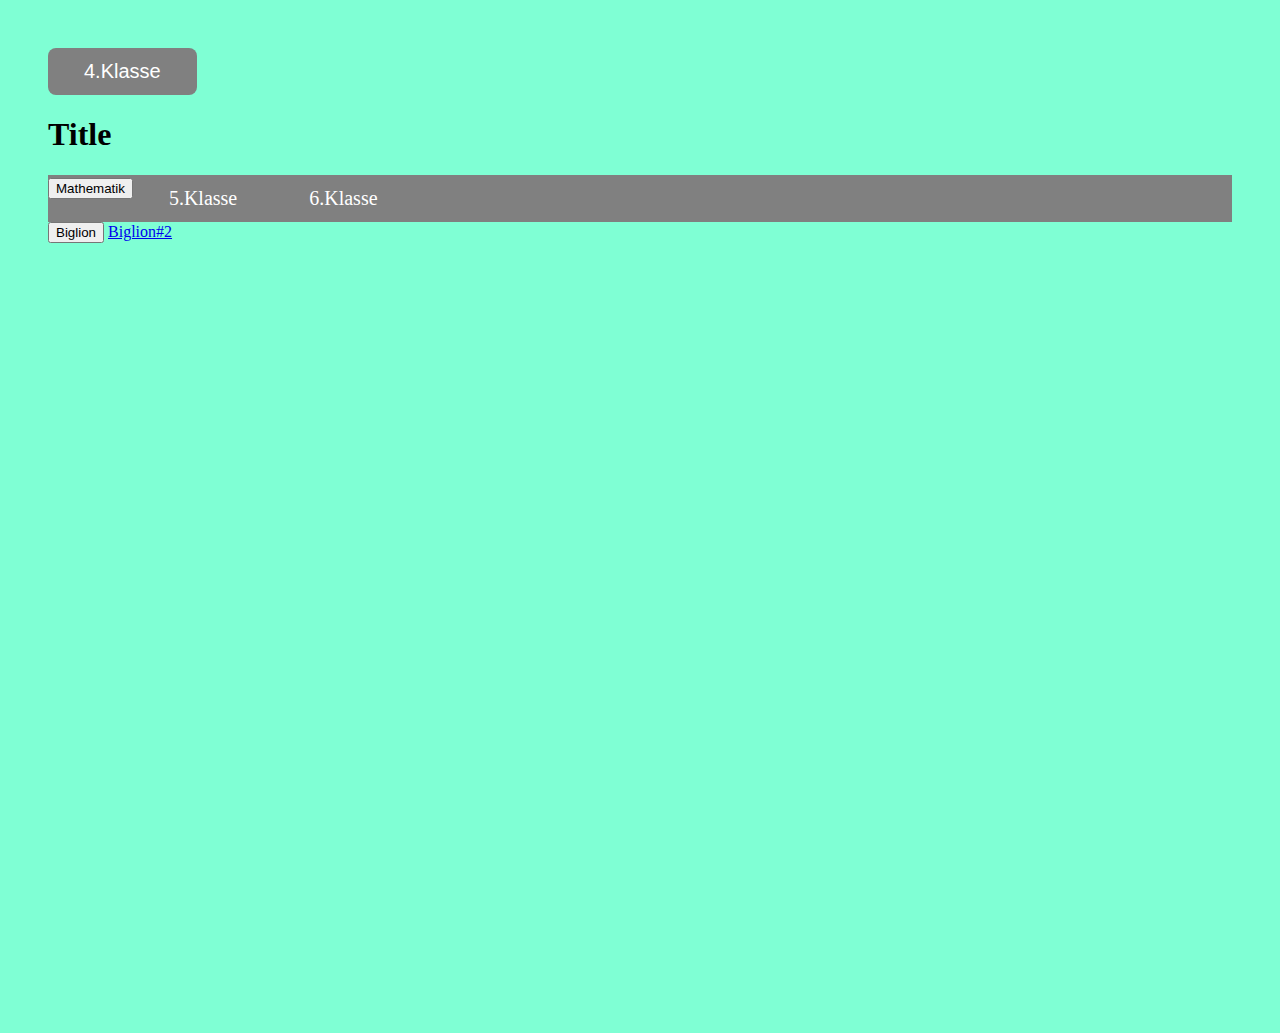
<file: index.html>
<!DOCTYPE html>
<html>
    <head>
        <meta charset='utf-8'/>
        <meta name='viewport' content="width=device-width, initial-scale=1.0"/>

        <title>Tests</title>

        <!-- should probably link the page's stylesheet -->
        <link rel="stylesheet" href="style.css" />
    </head>
    <body>

        <!-- Grade selection bar -->
        <div class="dropdown_selection">
            <button class="dropdown_button">4.Klasse</button>
            <div class="dropdown_links">
                <a href='fifth.html'>5.Klasse</a>
                <a href='sixth.html'>6.Klasse</a>
            </div>
        </div>



        <h1> Title </h1>
        
        <!-- navigation bar -->
        <div class='navbar'>
            <ul id='navbar'>
                <li><button type='button' onclick='show_math()'>Mathematik</button></li>
                <!-- <li><a class='some_selection' href='index.html'>4.Klasse</a></li> -->
                <li><a class='some_selection' href='fifth.html'>5.Klasse</a></li>
                <li><a class='some_selection' href='sixth.html'>6.Klasse</a></li>
            </ul>
        </div>

        <button type='button' id="Testt" href="/Exams/Biglion.pdf" download>Biglion</button>
        <a id="Testt" href="/Exams/Biglion.pdf" download>Biglion#2</a>
        <img id="Test" src="/Exams/Biglion.jpg" alt="Biglion">
        <a id="Test" href="/Exams/Biglion.jpg" download>download</a>

        <script src="index.js"></script>
    </body>
</html>
</file>
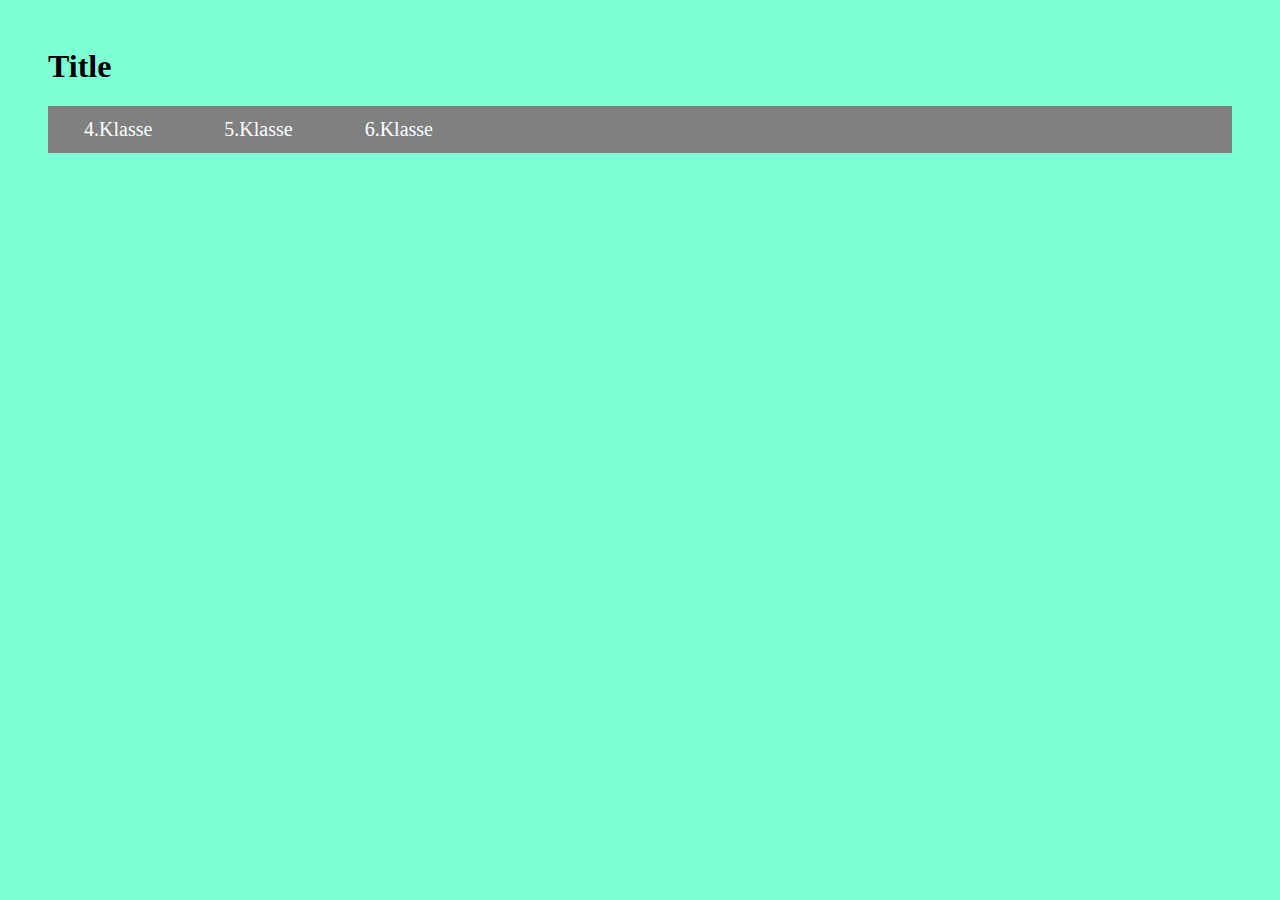
<file: fifth.html>
<!DOCTYPE html>
<html>
    <head>
        <meta charset='utf-8'/>
        <meta name='viewport' content='width=device-width, intial-scale=1.0'/>

        <title>Tests</title>

        <!-- should probably link the page's stylesheet -->
        <link rel="stylesheet" href="fifth.css" />
    </head>
    <body>

        <h1> Title </h1>
        
        <!-- navigation bar -->
        <ul id='navbar'>
            <li><a href='index.html'>4.Klasse</a></li>
            <li><a href='fifth.html'>5.Klasse</a></li>
            <li><a href='sixth.html'>6.Klasse</a></li>
        </ul>

    </body>
</html>
</file>
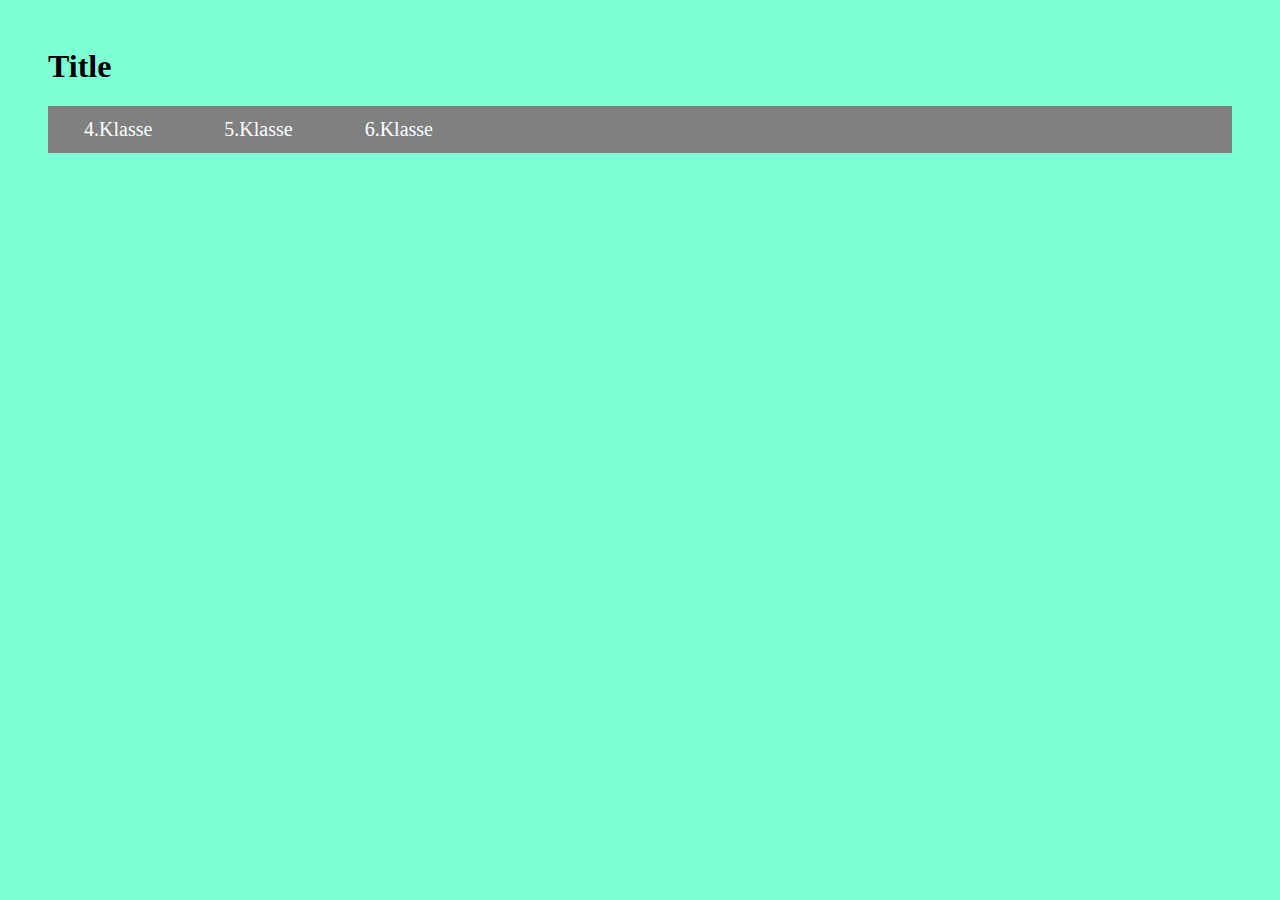
<file: sixth.html>
<!DOCTYPE html>
<html>
    <head>
        <meta charset='utf-8'/>
        <meta name='viewport' content='width=device-width, intial-scale=1.0'/>

        <title>Tests</title>

        <!-- should probably link the page's stylesheet -->
        <link rel="stylesheet" href="sixth.css" />
    </head>
    <body>

        <h1> Title </h1>
        
        <!-- navigation bar -->
        <ul id='navbar'>
            <li><a href='index.html'>4.Klasse</a></li>
            <li><a href='fifth.html'>5.Klasse</a></li>
            <li><a href='sixth.html'>6.Klasse</a></li>
        </ul>


        

    </body>
</html>
</file>
<file: style.css>
html {
    background-color: aquamarine;
}

body {
    margin: 3rem;
}

/* Class-selection styling */
.dropdown_button {
    background-color: grey;
    color: white;
    padding: 12px 36px;
    font-size: 20px;
    border: none;
    cursor: pointer;
    border-radius: 8px;
    font-family: arial;
}

.dropdown_selection {
    position: relative;
    display: inline-block;
}

.dropdown_links {
    display: none;
    position: absolute;
    background-color: grey;
    border-radius: 8px;
    z-index: 1;
}

.dropdown_links a {
    color: white;
    padding: 12px 36px;
    font-size: 20px;
    text-decoration: none;
    display: block;
    border-radius: 8px;
    font-family: arial;
}

.dropdown_links a:hover {
    background-color: lightslategrey;
}

.dropdown_selection:hover .dropdown_links {
    display: block;
}

.dropdown_selection:hover .dropdown_button {
    background-color: lightslategrey;
}


/* navigation-bar styling */
.navbar {
    background-color: pink;
}

ul {
    list-style-type: none;
    margin: 0;
    padding: 0;
    padding-inline-start: 0px;
    padding-inline-end: 0px;
    background-color: grey;
    width: 100%;
    display: block;
    /* margin-block-start: 1em;
    margin-block-end: 1em; */
    overflow: hidden;
}

/* #navbar {
    list-style-type: none;
    margin: 0;
    padding: 0;
    padding-inline-start: 40px;
    padding-inline-end: 40px;
    background-color: grey;
    width: 100%;
} */

li {
    float: left;
    /* padding: 12px 36px; */
    font-size: 20px;
    display: block;
    background-color: grey;
}

li:hover {
    background-color: lightslategrey;
}

.some_selection {
    text-align: center;
    text-decoration: none;
    color: white;
    display: inline-block;
    padding: 12px 36px;
}



/* BUTTON TEST STYLING */
#Test {
    visibility: hidden;
}
</file>
<file: fifth.css>
html {
    background-color: aquamarine;
}

body {
    margin: 3rem;
}

.navbar {
    background-color: pink;
}

ul {
    list-style-type: none;
    margin: 0;
    padding: 0;
    padding-inline-start: 0px;
    padding-inline-end: 0px;
    background-color: grey;
    width: 100%;
    display: block;
    /* margin-block-start: 1em;
    margin-block-end: 1em; */
    overflow: hidden;
}

/* #navbar {
    list-style-type: none;
    margin: 0;
    padding: 0;
    padding-inline-start: 40px;
    padding-inline-end: 40px;
    background-color: grey;
    width: 100%;
} */

li {
    float: left;
    /* padding: 12px 36px; */
    font-size: 20px;
    display: block;
    background-color: grey;
}

li:hover {
    background-color: lightslategrey;
}

a {
    text-align: center;
    text-decoration: none;
    color: white;
    display: inline-block;
    padding: 12px 36px;
}
</file>
<file: sixth.css>
html {
    background-color: aquamarine;
}

body {
    margin: 3rem;
}

.navbar {
    background-color: pink;
}

ul {
    list-style-type: none;
    margin: 0;
    padding: 0;
    padding-inline-start: 0px;
    padding-inline-end: 0px;
    background-color: grey;
    width: 100%;
    display: block;
    /* margin-block-start: 1em;
    margin-block-end: 1em; */
    overflow: hidden;
}

/* #navbar {
    list-style-type: none;
    margin: 0;
    padding: 0;
    padding-inline-start: 40px;
    padding-inline-end: 40px;
    background-color: grey;
    width: 100%;
} */

li {
    float: left;
    /* padding: 12px 36px; */
    font-size: 20px;
    display: block;
    background-color: grey;
}

li:hover {
    background-color: lightslategrey;
}

a {
    text-align: center;
    text-decoration: none;
    color: white;
    display: inline-block;
    padding: 12px 36px;
}
</file>
